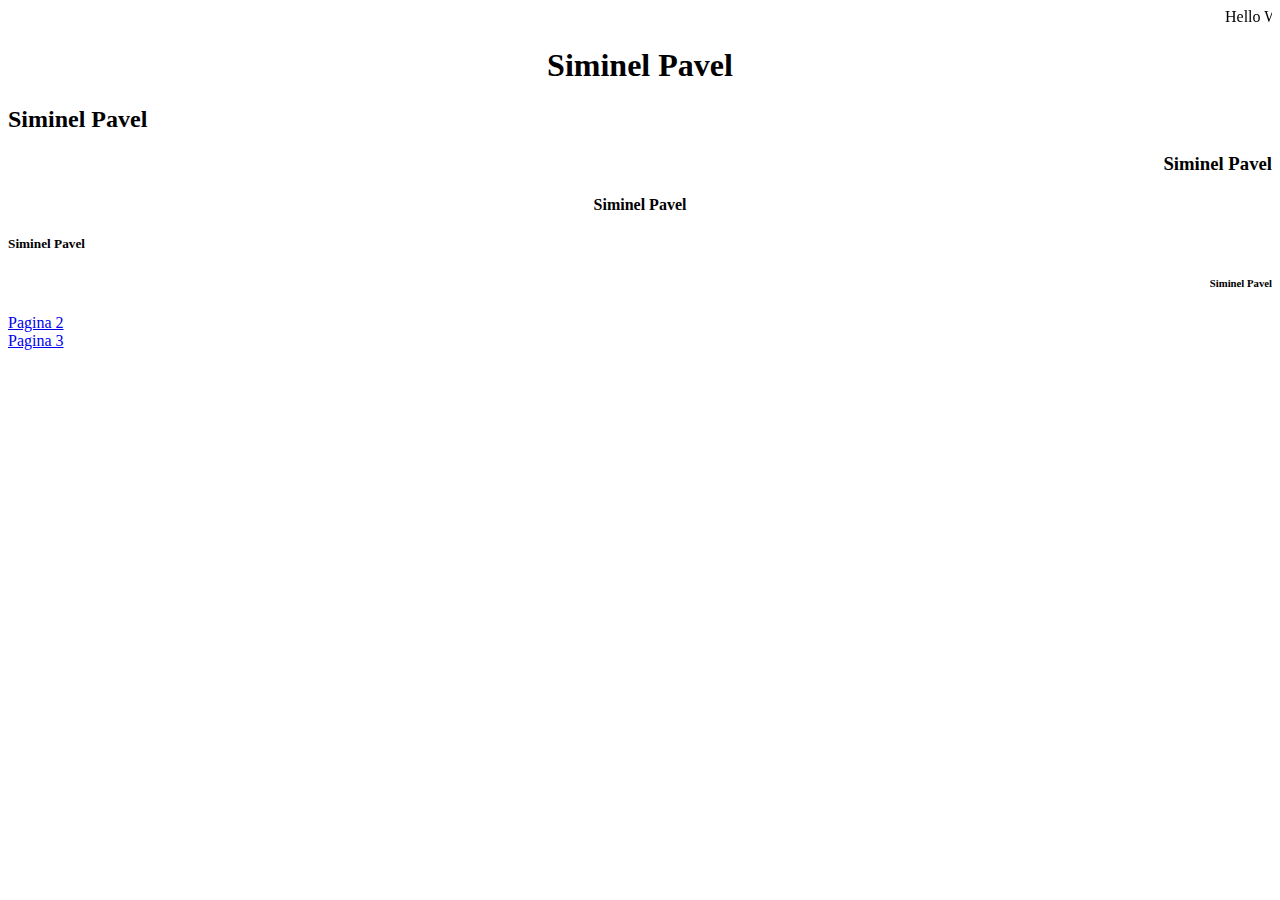
<file: Lab#3/page1.html>
<html>
<head>
    <title>My First Web Page</title>
</head>
<body>
  <marquee>  Hello World! </marquee>
  <h1 align="center"> Siminel Pavel </h1>
  <h2 align="left"> Siminel Pavel </h2>
  <h3 align="right"> Siminel Pavel </h3>
  <h4 align="center"> Siminel Pavel </h4>
  <h5 align="left"> Siminel Pavel </h5>
  <h6 align="right"> Siminel Pavel </h6>
  <a href="page2.html"> Pagina 2 </a> <br>
  <a href="page3.html"> Pagina 3 </a>
</body>
</html>
</file>
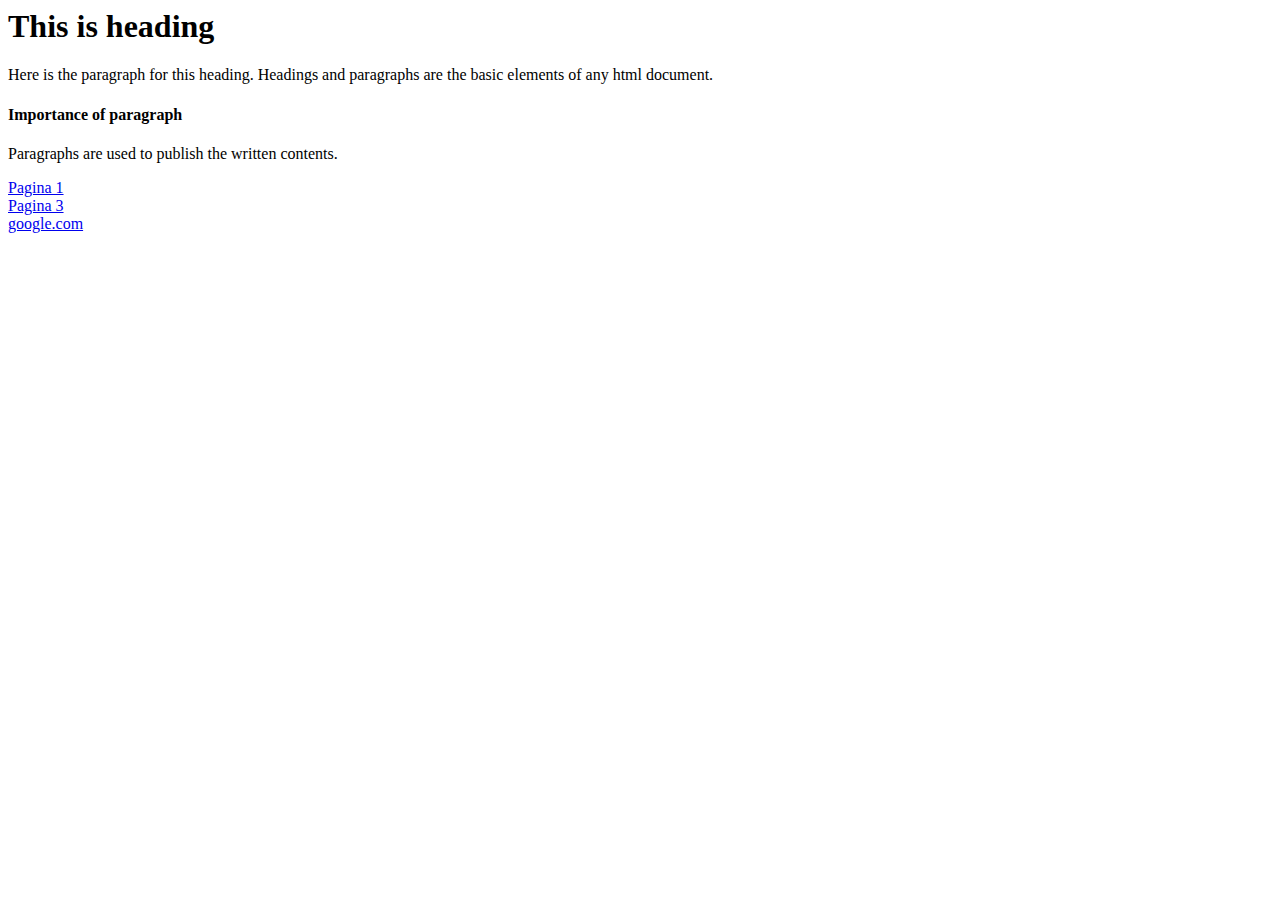
<file: Lab#3/page2.html>
<html>
<head>
    <title>HTML Headings & Paragraphs</title>
</head>
<body>
    <h1>
        This is heading</h1>
    <p>
        Here is the paragraph for this heading.
        Headings and paragraphs are the basic elements
        of any html document.
    </p>
    <h4>
        Importance of paragraph</h4>
    <p>
        Paragraphs are used to publish the written contents.</p>
        <a href="page1.html"> Pagina 1 </a>
        <br> 
        <a href="page3.html"> Pagina 3 </a>
        <br>
        <a href="http://www.google.com/"> google.com </a>
</body>
</html>
</file>
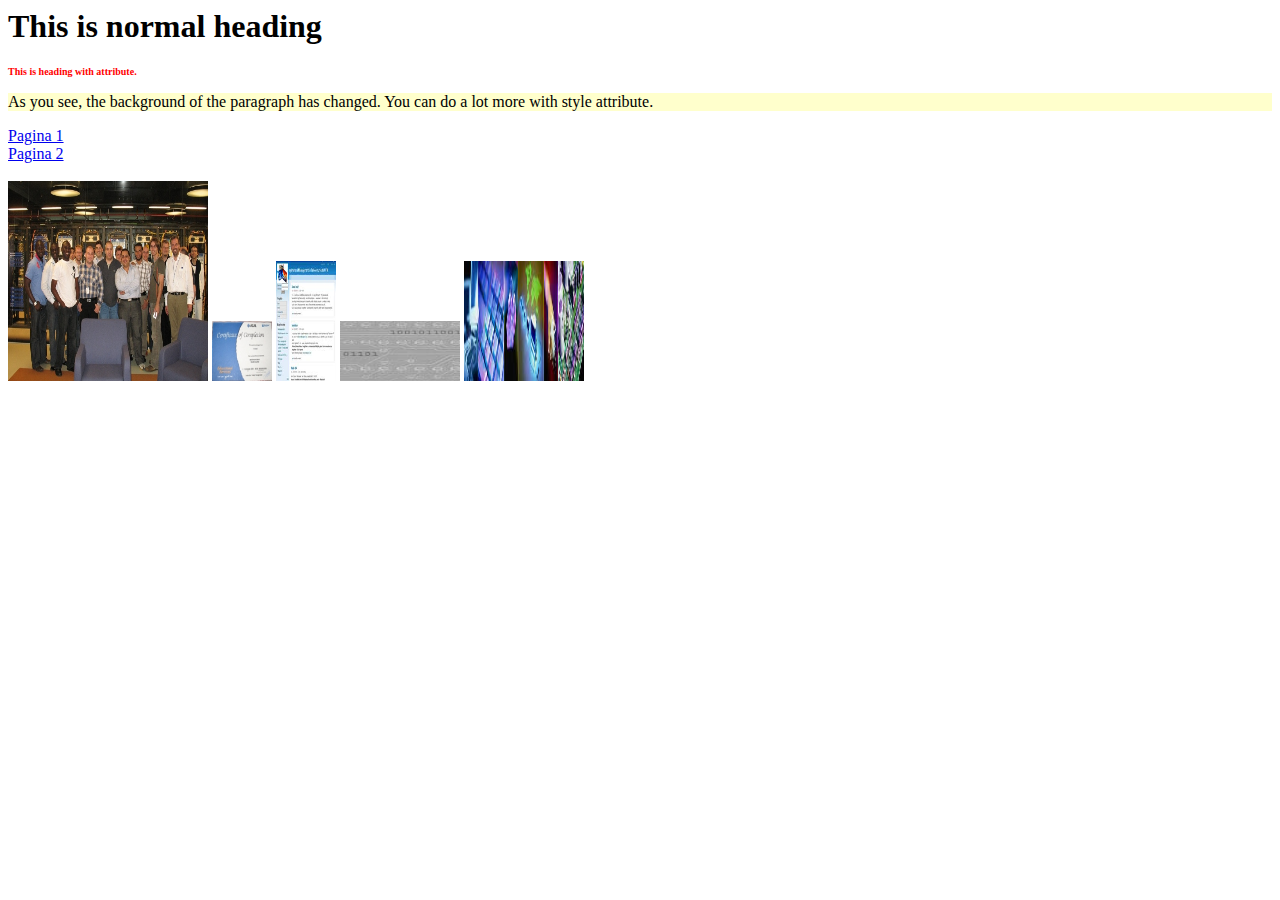
<file: Lab#3/page3.html>
<html>
<head>
<title>HTML attributes example</title>
</head>
<body>
   <h1>This is normal heading</h1>
   <h1 style="font-size:10px; color:#ff0000">
        This is heading with attribute.</h1>
   <p style="background-color:#ffffcc">
     As you see, the background of the paragraph has changed.
     You can do a lot more with style attribute.
   </p>
   <a href="page1.html"> Pagina 1 </a> <br>
   <a href="page2.html"> Pagina 2 </a>
   <br>  <br>
   <img src="1.jpg"
	alt="Web Tutorial Plus Logo"
	height="200" width="200" />
  
   <img src="2.jpg"
	alt="Web Tutorial Plus Logo"
	height="60" width="60" />
	 
   <img src="3.jpg"
	alt="Web Tutorial Plus Logo"
	height="120" width="60" />

   <img src="4.jpg"
	alt="Web Tutorial Plus Logo"
	height="60" width="120" />

   <img src="5.jpg"
	alt="Web Tutorial Plus Logo"
	height="120" width="120" />

</body>
</html>
</file>
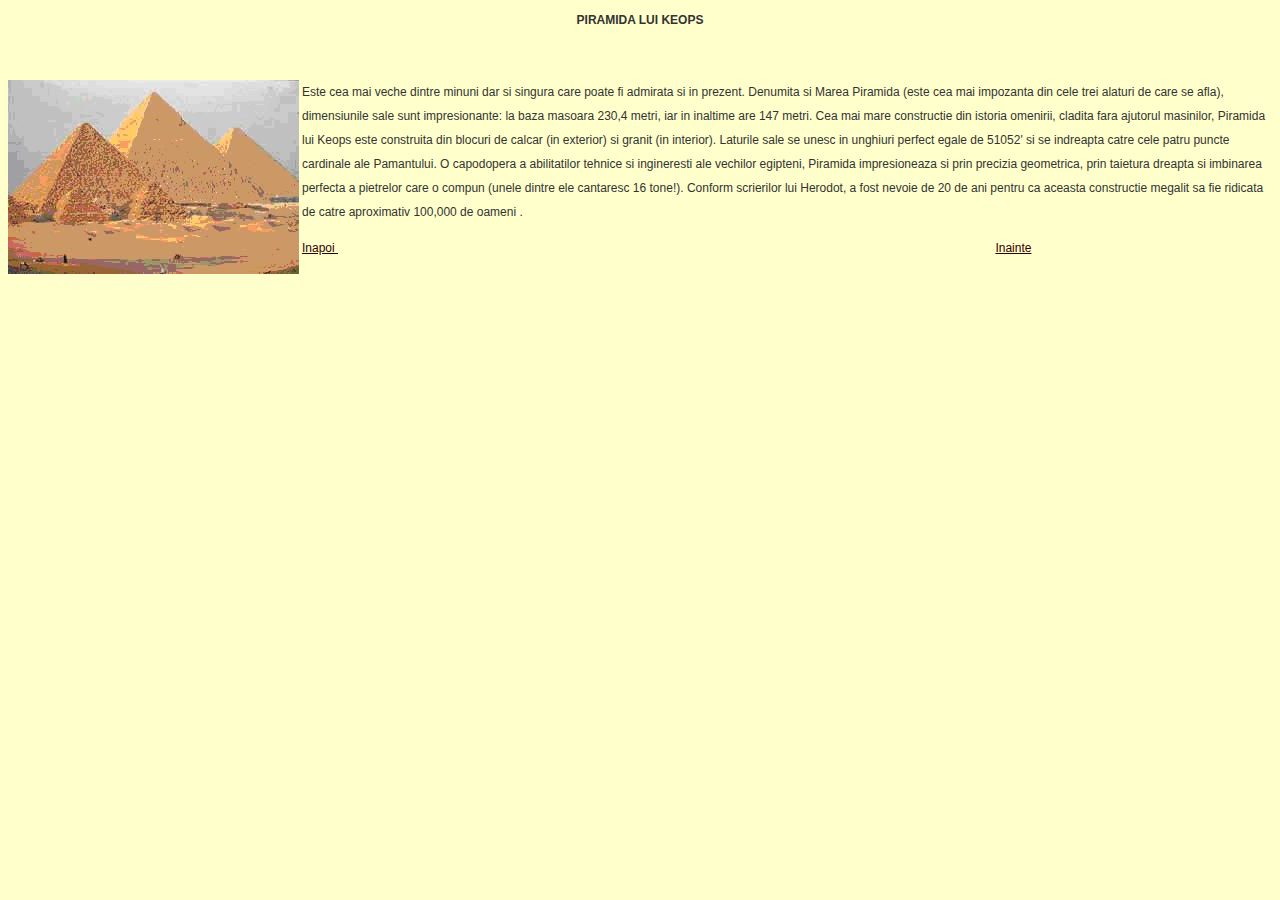
<file: Lab#3/htdocs/1.htm>
<html>
<head>
<meta http-equiv="Content-Type" content="text/html; charset=iso-8859-1">
<title>Static Site</title>
<link href="stiluri.css" rel="stylesheet" type="text/css">
<style type="text/css">
<!--
.style3 {color: #FFFFCC}
-->
</style>
</head>

<body>
<p align="center"><strong> PIRAMIDA LUI KEOPS</strong></p>
<p align="center"><strong>&nbsp;</strong></p>
<p align="left"><img src="desen/1.JPG" width="291" height="194" align="left">Este cea mai veche dintre minuni dar si singura care poate fi admirata si in prezent. Denumita si Marea Piramida (este cea mai impozanta din cele trei alaturi de care se afla),
 dimensiunile sale sunt impresionante: la baza masoara 230,4 metri, iar in inaltime are 147 metri. Cea mai mare constructie din istoria omenirii, cladita fara ajutorul masinilor, Piramida lui Keops este construita din blocuri de calcar (in exterior) si
  granit (in interior). Laturile sale se unesc in unghiuri perfect egale de 51052' si se indreapta catre cele patru puncte cardinale ale Pamantului. O capodopera a abilitatilor tehnice si ingineresti ale vechilor egipteni, Piramida impresioneaza si prin
   precizia geometrica, prin taietura dreapta si imbinarea perfecta a pietrelor care o compun (unele dintre ele cantaresc 16 tone!). Conform scrierilor lui Herodot, a fost nevoie de 20 de ani pentru ca aceasta constructie megalit sa fie ridicata de 
   catre aproximativ 100,000 de oameni .</p>
<p align="left"><a href="continut.htm" target="mainFrame">Inapoi </a> <span class="style3">dhhhhhhhhhhhhhhhhhhhhhhhhhhhhhhhhhhhhhhhhhhhhhhhhhhhhhhhhhhhhhhhhhhhhhhhhhhhhhhhhhhhhhhhhhhhhhhhhh</span> <a href="2.htm" target="mainFrame">Inainte</a> </p>

</body>
</html>
</file>
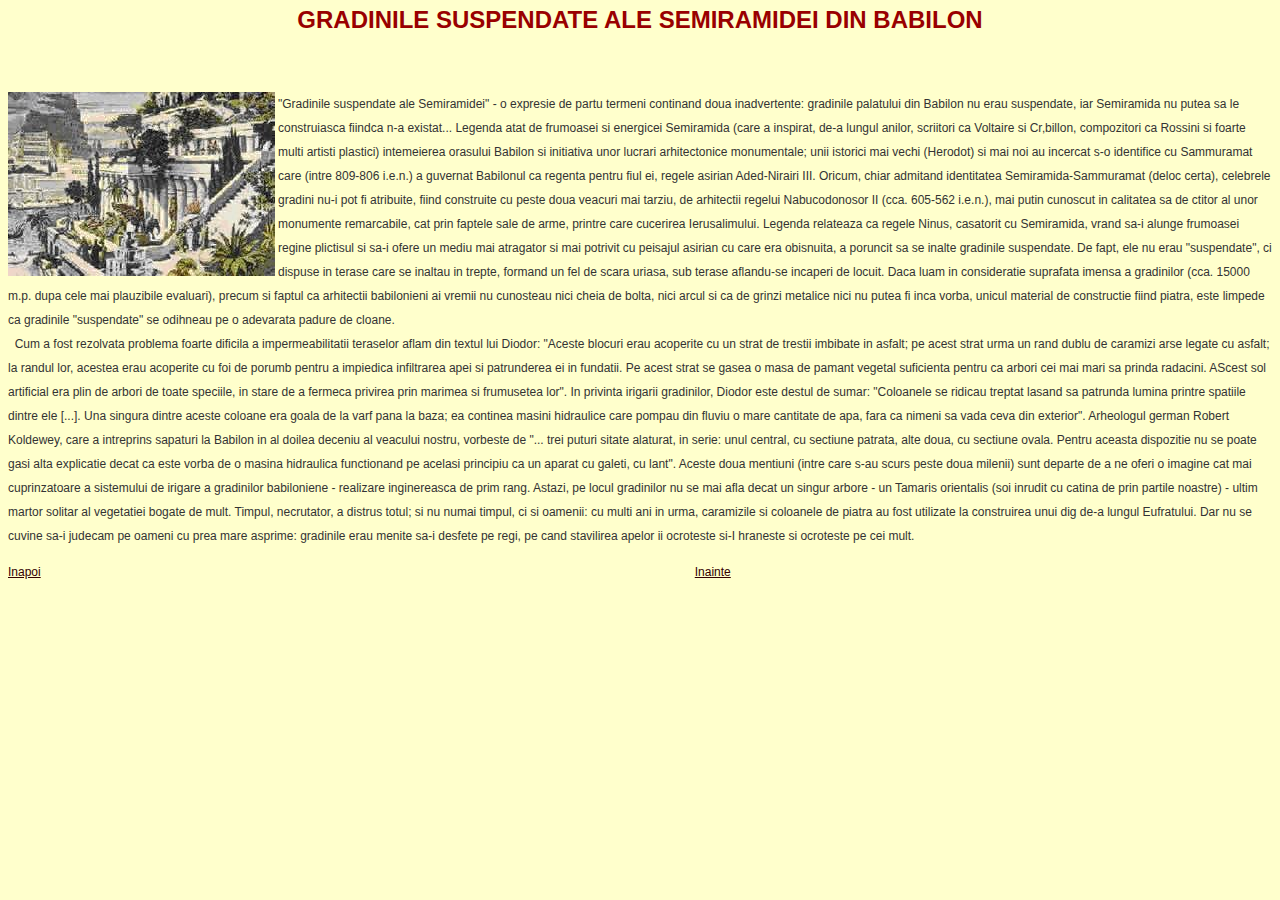
<file: Lab#3/htdocs/2.htm>
<html>
<head>
<meta http-equiv="Content-Type" content="text/html; charset=iso-8859-1">
<title>Static Site</title>
<link href="stiluri.css" rel="stylesheet" type="text/css">
<style type="text/css">
<!--
.style1 {
	font-size: 24px;
	font-weight: bold;
	color: #990000;
}
.style2 {color: #FFFFCC}
-->
</style>
</head>

<body>
<p align="center" class="style1"> GRADINILE SUSPENDATE ALE SEMIRAMIDEI DIN BABILON </p>
<p align="center"><strong>&nbsp;</strong></p>
<p align="left"><img src="desen/2.JPG" width="267" height="184" align="left">&quot;Gradinile suspendate ale Semiramidei&quot; - o expresie de partu termeni continand doua inadvertente: gradinile palatului din Babilon nu erau suspendate, iar Semiramida
 nu putea sa le construiasca fiindca n-a existat... Legenda atat de frumoasei si energicei Semiramida (care a inspirat, de-a lungul anilor, scriitori ca Voltaire si Cr&sbquo;billon, compozitori ca Rossini si foarte multi artisti plastici) intemeierea
  orasului Babilon si initiativa unor lucrari arhitectonice monumentale; unii istorici mai vechi (Herodot) si mai noi au incercat s-o identifice cu Sammuramat care (intre 809-806 i.e.n.) a guvernat Babilonul ca regenta pentru fiul ei, regele asirian 
  Aded-Nirairi III. Oricum, chiar admitand identitatea Semiramida-Sammuramat (deloc certa), celebrele gradini nu-i pot fi atribuite, fiind construite cu peste doua veacuri mai tarziu, de arhitectii regelui Nabucodonosor II (cca. 605-562 i.e.n.), mai 
  putin cunoscut in calitatea sa de ctitor al unor monumente remarcabile, cat prin faptele sale de arme, printre care cucerirea Ierusalimului. Legenda relateaza ca regele Ninus, casatorit cu Semiramida, vrand sa-i alunge frumoasei regine plictisul si 
  sa-i ofere un mediu mai atragator si mai potrivit cu peisajul asirian cu care era obisnuita, a poruncit sa se inalte gradinile suspendate. De fapt, ele nu erau &quot;suspendate&quot;, ci dispuse in terase care se inaltau in trepte, formand un fel de 
  scara uriasa, sub terase aflandu-se incaperi de locuit. Daca luam in consideratie suprafata imensa a gradinilor (cca. 15000 m.p. dupa cele mai plauzibile evaluari), precum si faptul ca arhitectii babilonieni ai vremii nu cunosteau nici cheia de bolta,
   nici arcul si ca de grinzi metalice nici nu putea fi inca vorba, unicul material de constructie fiind piatra, este limpede ca gradinile &quot;suspendate&quot; se odihneau pe o adevarata padure de cloane. <br>
&nbsp; Cum a fost rezolvata problema foarte dificila a impermeabilitatii teraselor aflam din textul lui Diodor: &quot;Aceste blocuri erau acoperite cu un strat de trestii imbibate in asfalt; pe acest strat urma un rand dublu de caramizi arse legate cu
 asfalt; la randul lor, acestea erau acoperite cu foi de porumb pentru a impiedica infiltrarea apei si patrunderea ei in fundatii. Pe acest strat se gasea o masa de pamant vegetal suficienta pentru ca arbori cei mai mari sa prinda radacini. AScest sol 
 artificial era plin de arbori de toate speciile, in stare de a fermeca privirea prin marimea si frumusetea lor&quot;. 
  In privinta irigarii gradinilor, Diodor este destul de sumar: &quot;Coloanele se ridicau treptat lasand sa patrunda lumina printre spatiile dintre ele [...]. Una singura dintre aceste coloane era goala de la varf pana la baza; ea continea masini 
  hidraulice care pompau din fluviu o mare cantitate de apa, fara ca nimeni sa vada ceva din exterior&quot;. Arheologul german Robert Koldewey, care a intreprins sapaturi la Babilon in al doilea deceniu al veacului nostru, vorbeste de &quot;... trei 
  puturi sitate alaturat, in serie: unul central, cu sectiune patrata, alte doua, cu sectiune ovala. Pentru aceasta dispozitie nu se poate gasi alta explicatie decat ca este vorba de o masina hidraulica functionand pe acelasi principiu ca un aparat cu
   galeti, cu lant&quot;. Aceste doua mentiuni (intre care s-au scurs peste doua milenii) sunt departe de a ne oferi o imagine cat mai cuprinzatoare a sistemului de irigare a gradinilor babiloniene - realizare inginereasca de prim rang. Astazi, pe locul
    gradinilor nu se mai afla decat un singur arbore - un Tamaris orientalis (soi inrudit cu catina de prin partile noastre) - ultim martor solitar al vegetatiei bogate de mult. Timpul, necrutator, a distrus totul; si nu numai timpul, ci si oamenii: cu 
	multi ani in urma, caramizile si coloanele de piatra au fost utilizate la construirea unui dig de-a lungul Eufratului. Dar nu se cuvine sa-i judecam pe oameni cu prea mare asprime: gradinile erau menite sa-i desfete pe regi, pe cand stavilirea apelor
	 ii ocroteste si-I hraneste si ocroteste pe cei mult.</p>
<p align="left"><a href="1.htm" Target="mainFrame">Inapoi</a><span class="style2">dddddddddddddddddddddddddddddddddddddddddddddddddddddddddddddddddddddddddddddddddddddddddddddddddd</span><a href="3.htm" Target="mainFrame">Inainte</a></p>
</body>
</html>
</file>
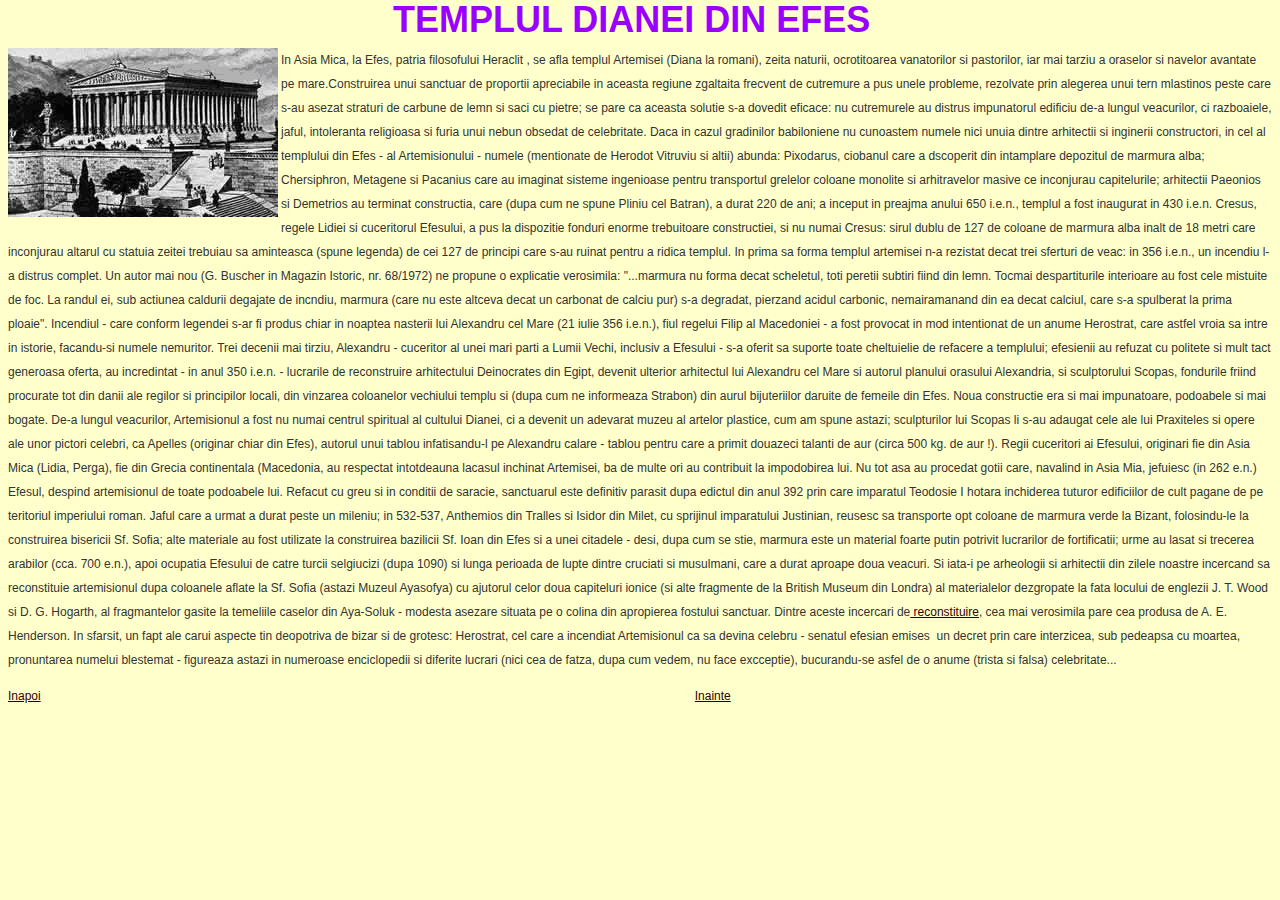
<file: Lab#3/htdocs/3.htm>
<html>
<head>
<meta http-equiv="Content-Type" content="text/html; charset=iso-8859-1">
<title>Static Site </title>
<link href="stiluri.css" rel="stylesheet" type="text/css">
<style type="text/css">
<!--
.style1 {
	color: #9900FF;
	font-size: 24;
}
.style2 {
	font-size: 36px;
	font-weight: bold;
}
.style3 {color: #FFFFCC}
-->
</style>
</head>

<body>
<p align="center"><span class="style1"><span class="style2"> TEMPLUL DIANEI DIN EFES </span><strong>&nbsp;</strong></span></p>
<p align="center"><strong>
</strong></p>
<p align="left"><img src="desen/3.JPG" width="270" height="169" align="left">In Asia Mica, la Efes, patria filosofului Heraclit , se afla templul Artemisei (Diana la romani), zeita naturii, ocrotitoarea vanatorilor si pastorilor,
 iar mai tarziu a oraselor si navelor avantate pe mare.Construirea unui sanctuar de proportii apreciabile in aceasta regiune zgaltaita frecvent de cutremure a pus unele probleme, rezolvate prin alegerea unui tern mlastinos peste
  care s-au asezat straturi de carbune de lemn si saci cu pietre; se pare ca aceasta solutie s-a dovedit eficace: nu cutremurele au distrus impunatorul edificiu de-a lungul veacurilor, ci razboaiele, jaful, intoleranta religioasa 
  si furia unui nebun obsedat de celebritate. Daca in cazul gradinilor babiloniene nu cunoastem numele nici unuia dintre arhitectii si inginerii constructori, in cel al templului din Efes - al Artemisionului - numele (mentionate de 
  Herodot Vitruviu si altii) abunda: Pixodarus, ciobanul care a dscoperit din intamplare depozitul de marmura alba; Chersiphron, Metagene si Pacanius care au imaginat sisteme ingenioase pentru transportul grelelor coloane monolite si 
  arhitravelor masive ce inconjurau capitelurile; arhitectii Paeonios si Demetrios au terminat constructia, care (dupa cum ne spune Pliniu cel Batran), a durat 220 de ani; a inceput in preajma anului 650 i.e.n., templul a fost inaugurat 
  in 430 i.e.n. Cresus, regele Lidiei si cuceritorul Efesului, a pus la dispozitie fonduri enorme trebuitoare constructiei, si nu numai Cresus: sirul dublu de 127 de coloane de marmura alba inalt de 18 metri care inconjurau altarul cu 
  statuia zeitei trebuiau sa aminteasca (spune legenda) de cei 127 de principi care s-au ruinat pentru a ridica templul. In prima sa forma templul artemisei n-a rezistat decat trei sferturi de veac: in 356 i.e.n., un incendiu l-a distrus 
  complet. Un autor mai nou (G. Buscher in Magazin Istoric, nr. 68/1972) ne propune o explicatie verosimila: &quot;...marmura nu forma decat scheletul, toti peretii subtiri fiind din lemn. Tocmai despartiturile interioare au fost cele 
  mistuite de foc. La randul ei, sub actiunea caldurii degajate de incndiu, marmura (care nu este altceva decat un carbonat de calciu pur) s-a degradat, pierzand acidul carbonic, nemairamanand din ea decat calciul, care s-a spulberat 
  la prima ploaie&quot;. Incendiul - care conform legendei s-ar fi produs chiar in noaptea nasterii lui Alexandru cel Mare (21 iulie 356 i.e.n.), fiul regelui Filip al Macedoniei - a fost provocat in mod intentionat de un anume Herostrat, 
  care astfel vroia sa intre in istorie, facandu-si numele nemuritor. Trei decenii mai tirziu, Alexandru - cuceritor al unei mari parti a Lumii Vechi, inclusiv a Efesului - s-a oferit sa suporte toate cheltuielie de refacere a templului; 
  efesienii au refuzat cu politete si mult tact generoasa oferta, au incredintat - in anul 350 i.e.n. - lucrarile de reconstruire arhitectului Deinocrates din Egipt, devenit ulterior arhitectul lui Alexandru cel Mare si autorul planului 
  orasului Alexandria, si sculptorului Scopas, fondurile friind procurate tot din danii ale regilor si principilor locali, din vinzarea coloanelor vechiului templu si (dupa cum ne informeaza Strabon) din aurul bijuteriilor daruite de femeile 
  din Efes. Noua constructie era si mai impunatoare, podoabele si mai bogate. De-a lungul veacurilor, Artemisionul a fost nu numai centrul spiritual al cultului Dianei, ci a devenit un adevarat muzeu al artelor plastice, cum am spune astazi;
   sculpturilor lui Scopas li s-au adaugat cele ale lui Praxiteles si opere ale unor pictori celebri, ca Apelles (originar chiar din Efes), autorul unui tablou infatisandu-l pe Alexandru calare - tablou pentru care a primit douazeci talanti 
   de aur (circa 500 kg. de aur !). Regii cuceritori ai Efesului, originari fie din Asia Mica (Lidia, Perga), fie din Grecia continentala (Macedonia, au respectat intotdeauna lacasul inchinat Artemisei, ba de multe ori au contribuit la impodobirea 
   lui. Nu tot asa au procedat gotii care, navalind in Asia Mia, jefuiesc (in 262 e.n.) Efesul, despind artemisionul de toate podoabele lui. Refacut cu greu si in conditii de saracie, sanctuarul este definitiv parasit dupa edictul din anul 392 prin 
   care imparatul Teodosie I hotara inchiderea tuturor edificiilor de cult pagane de pe teritoriul imperiului roman. Jaful care a urmat a durat peste un mileniu; in 532-537, Anthemios din Tralles si Isidor din Milet, cu sprijinul imparatului Justinian,
    reusesc sa transporte opt coloane de marmura verde la Bizant, folosindu-le la construirea bisericii Sf. Sofia; alte materiale au fost utilizate la construirea bazilicii Sf. Ioan din Efes si a unei citadele - desi, dupa cum se stie, marmura este un
	 material foarte putin potrivit lucrarilor de fortificatii; urme au lasat si trecerea arabilor (cca. 700 e.n.), apoi ocupatia Efesului de catre turcii selgiucizi (dupa 1090) si lunga perioada de lupte dintre cruciati si musulmani, care a durat 
	 aproape doua veacuri. Si iata-i pe arheologii si arhitectii din zilele noastre incercand sa reconstituie artemisionul dupa coloanele aflate la Sf. Sofia (astazi Muzeul Ayasofya) cu ajutorul celor doua capiteluri ionice (si alte fragmente de la 
	 British Museum din Londra) al materialelor dezgropate la fata locului de englezii J. T. Wood si D. G. Hogarth, al fragmantelor gasite la temeliile caselor din Aya-Soluk - modesta asezare situata pe o colina din apropierea fostului sanctuar. Dintre
	  aceste incercari de<a href="http://referat.ro/Pages/MINUNI/realizator.htm"> reconstituire</a>, cea mai verosimila pare cea produsa de A. E. Henderson. In sfarsit, un fapt ale carui aspecte tin deopotriva de bizar si de grotesc: Herostrat, cel care
	   a incendiat Artemisionul ca sa devina celebru - senatul efesian emises&nbsp; un decret prin care interzicea, sub pedeapsa cu moartea, pronuntarea numelui blestemat - figureaza astazi in numeroase enciclopedii si diferite lucrari (nici cea de fatza,
	    dupa cum vedem, nu face excceptie), bucurandu-se asfel de o anume (trista si falsa) celebritate... </p>
<p align="left"><a href="2.htm" Target="mainFrame">Inapoi</a><span class="style3">dddddddddddddddddddddddddddddddddddddddddddddddddddddddddddddddddddddddddddddddddddddddddddddddddd</span><a href="4.htm" Target="mainFrame">Inainte</a><br>
</p>
</body>
</html>
</file>
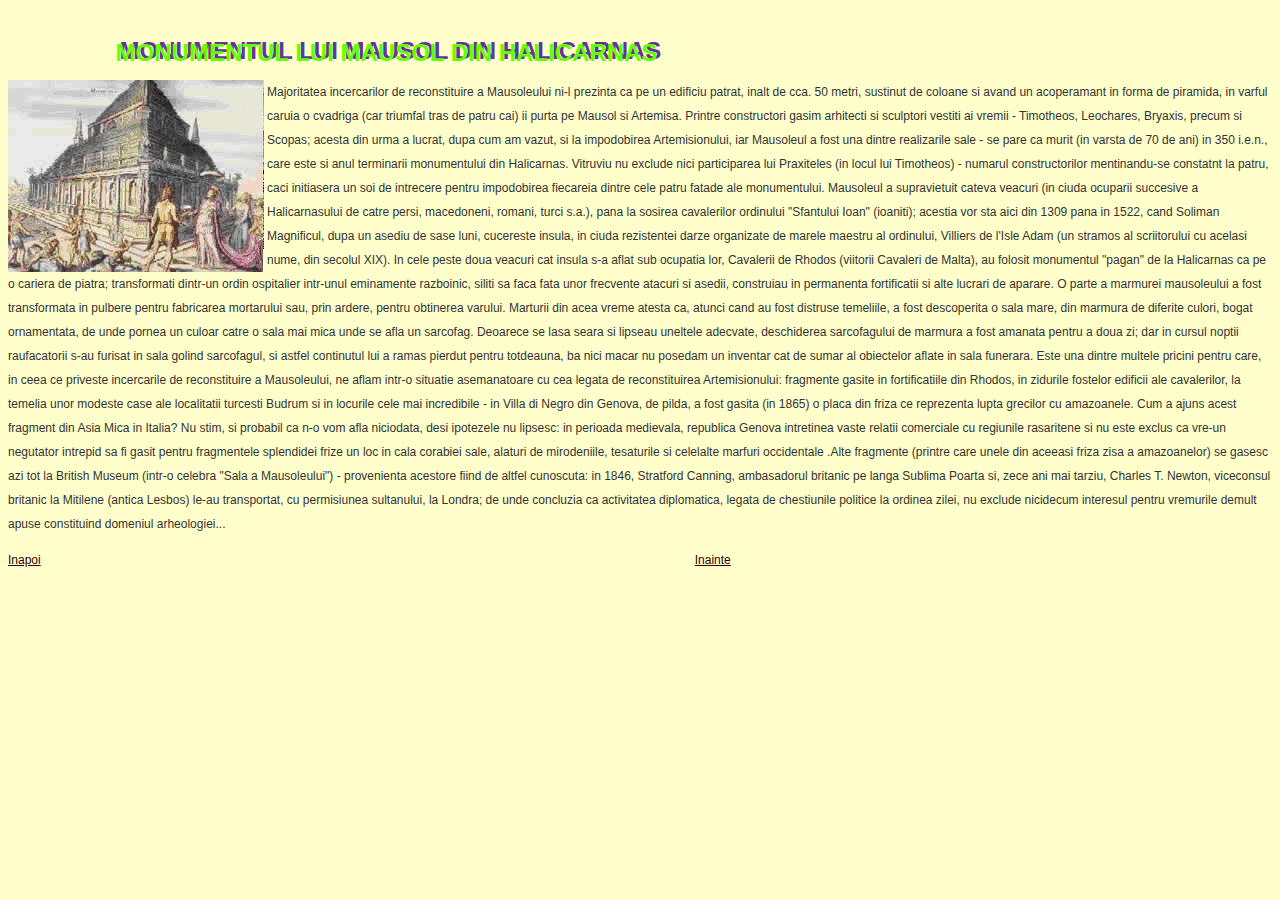
<file: Lab#3/htdocs/4.htm>
<html>
<head>
<meta http-equiv="Content-Type" content="text/html; charset=iso-8859-1">
<title>Untitled Document</title>
<link href="stiluri.css" rel="stylesheet" type="text/css">
<style type="text/css">
<!--
.style8 {	color: #66FF00;
	font-weight: bold;
}
.style9 {color: #663399; font-weight: bold; }
.style10 {color: #FFFFCC}
-->
</style>
</head>

<body>
<div id="Layer1" style="position:absolute; width:731px; height:45px; z-index:1; left: 25px; top: 23px;">
  <h1 align="center" class="style9">MONUMENTUL LUI MAUSOL DIN HALICARNAS</h1>
</div>
<br>
<div id="Layer1" style="position:absolute; width:731px; height:45px; z-index:1; left: 21px; top: 25px;">
  <h1 align="center" class="style8"><strong>MONUMENTUL LUI MAUSOL DIN HALICARNAS</strong></h1>
</div>
<p align="center"><strong>&nbsp;</strong></p>
<p align="center"><strong>
</strong></p>
<p align="left"><strong><img src="desen/4.JPG" width="256" height="192" align="left"></strong>Majoritatea incercarilor de reconstituire a Mausoleului ni-l prezinta ca pe un edificiu patrat, inalt de cca. 50 metri, sustinut de coloane si avand un acoperamant in forma de piramida, in varful caruia o cvadriga (car triumfal tras de patru cai) ii purta pe Mausol si Artemisa. Printre constructori gasim arhitecti si sculptori vestiti ai vremii - Timotheos, Leochares, Bryaxis, precum si Scopas; acesta din urma a lucrat, dupa cum am vazut, si la impodobirea Artemisionului, iar Mausoleul a fost una dintre realizarile sale - se pare ca murit (in varsta de 70 de ani) in 350 i.e.n., care este si anul terminarii monumentului din Halicarnas. Vitruviu nu exclude nici participarea lui Praxiteles (in locul lui Timotheos) - numarul constructorilor mentinandu-se constatnt la patru, caci initiasera un soi de intrecere pentru impodobirea fiecareia dintre cele patru fatade ale monumentului. Mausoleul a supravietuit cateva veacuri (in ciuda ocuparii succesive a Halicarnasului de catre persi, macedoneni, romani, turci s.a.), pana la sosirea cavalerilor ordinului &quot;Sfantului Ioan&quot; (ioaniti); acestia vor sta aici din 1309 pana in 1522, cand Soliman Magnificul, dupa un asediu de sase luni, cucereste insula, in ciuda rezistentei darze organizate de marele maestru al ordinului, Villiers de l'Isle Adam (un stramos al scriitorului cu acelasi nume, din secolul XIX). In cele peste doua veacuri cat insula s-a aflat sub ocupatia lor, Cavalerii de Rhodos (viitorii Cavaleri de Malta), au folosit monumentul &quot;pagan&quot; de la Halicarnas ca pe o cariera de piatra; transformati dintr-un ordin ospitalier intr-unul eminamente razboinic, siliti sa faca fata unor frecvente atacuri si asedii, construiau in permanenta fortificatii si alte lucrari de aparare. O parte a marmurei mausoleului a fost transformata in pulbere pentru fabricarea mortarului sau, prin ardere, pentru obtinerea varului. Marturii din acea vreme atesta ca, atunci cand au fost distruse temeliile, a fost descoperita o sala mare, din marmura de diferite culori, bogat ornamentata, de unde pornea un culoar catre o sala mai mica unde se afla un sarcofag. Deoarece se lasa seara si lipseau uneltele adecvate, deschiderea sarcofagului de marmura a fost amanata pentru a doua zi; dar in cursul noptii raufacatorii s-au furisat in sala golind sarcofagul, si astfel continutul lui a ramas pierdut pentru totdeauna, ba nici macar nu posedam un inventar cat de sumar al obiectelor aflate in sala funerara. Este una dintre multele pricini pentru care, in ceea ce priveste incercarile de reconstituire a Mausoleului, ne aflam intr-o situatie asemanatoare cu cea legata de reconstituirea Artemisionului: fragmente gasite in fortificatiile din Rhodos, in zidurile fostelor edificii ale cavalerilor, la temelia unor modeste case ale localitatii turcesti Budrum si in locurile cele mai incredibile - in Villa di Negro din Genova, de pilda, a fost gasita (in 1865) o placa din friza ce reprezenta lupta grecilor cu amazoanele. Cum a ajuns acest fragment din Asia Mica in Italia? Nu stim, si probabil ca n-o vom afla niciodata, desi ipotezele nu lipsesc: in perioada medievala, republica Genova intretinea vaste relatii comerciale cu regiunile rasaritene si nu este exclus ca vre-un negutator intrepid sa fi gasit pentru fragmentele splendidei frize un loc in cala corabiei sale, alaturi de mirodeniile, tesaturile si celelalte marfuri occidentale .Alte fragmente (printre care unele din aceeasi friza zisa a amazoanelor) se gasesc azi tot la British Museum (intr-o celebra &quot;Sala a Mausoleului&quot;) - provenienta acestore fiind de altfel cunoscuta: in 1846, Stratford Canning, ambasadorul britanic pe langa Sublima Poarta si, zece ani mai tarziu, Charles T. Newton, viceconsul britanic la Mitilene (antica Lesbos) le-au transportat, cu permisiunea sultanului, la Londra; de unde concluzia ca activitatea diplomatica, legata de chestiunile politice la ordinea zilei, nu exclude nicidecum interesul pentru vremurile demult apuse constituind domeniul arheologiei... </p>
<p align="left"><a href="3.htm" Target="mainFrame">Inapoi</a><span class="style10">dddddddddddddddddddddddddddddddddddddddddddddddddddddddddddddddddddddddddddddddddddddddddddddddddd</span><a href="5.htm" Target="mainFrame">Inainte</a></p>
</body>
</html>
</file>
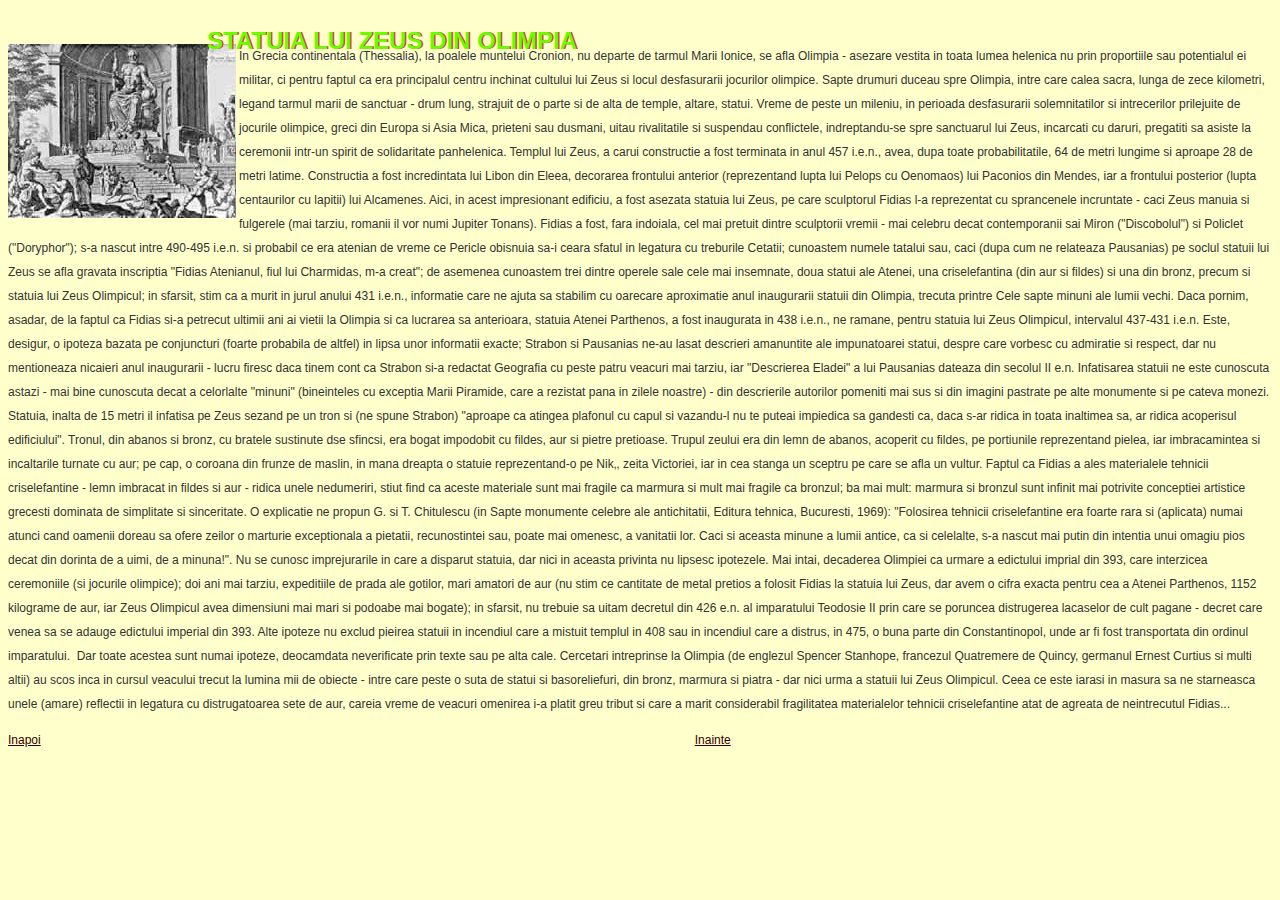
<file: Lab#3/htdocs/5.htm>
<html>
<head>
<meta http-equiv="Content-Type" content="text/html; charset=iso-8859-1">
<title>Static Site</title>
<link href="stiluri.css" rel="stylesheet" type="text/css">
<style type="text/css">
<!--
.style8 {
	color: #66FF00;
	font-weight: bold;
}
.style10 {color: #FF3333; font-weight: bold; }
.style11 {color: #FFFFCC}
-->
</style>
<script language="JavaScript" type="text/JavaScript">
<!--
function MM_reloadPage(init) {  //reloads the window if Nav4 resized
  if (init==true) with (navigator) {if ((appName=="Netscape")&&(parseInt(appVersion)==4)) {
    document.MM_pgW=innerWidth; document.MM_pgH=innerHeight; onresize=MM_reloadPage; }}
  else if (innerWidth!=document.MM_pgW || innerHeight!=document.MM_pgH) location.reload();
}
MM_reloadPage(true);
//-->
</script>
</head>

<body>
<p align="center"><strong>  </strong></p>

<p align="center"><strong> &nbsp;</strong></p>
<div id="Layer1" style="position:absolute; width:754px; height:43px; z-index:2; left: 15px; top: 13px;">
  <h1 align= "center" class="style8">STATUIA LUI ZEUS DIN OLIMPIA</h1> 
</div> 
<div id="Layer1" style="position:absolute; width:751px; height:43px; z-index:1; left: 18px; top: 13px;">
  <h1 align= "center" class="style10">STATUIA LUI ZEUS DIN OLIMPIA</h1> 
  <br>
</div>
<p align="center"><strong></strong></p>
<p align="left"><img src="desen/5.JPG" width="228" height="174" align="left">In Grecia continentala (Thessalia), la poalele muntelui Cronion, nu departe de tarmul Marii Ionice, se afla Olimpia - asezare vestita in toata lumea helenica nu prin proportiile sau potentialul ei militar, ci pentru faptul ca era principalul centru inchinat cultului lui Zeus si locul desfasurarii jocurilor olimpice. Sapte drumuri duceau spre Olimpia, intre care calea sacra, lunga de zece kilometri, legand tarmul marii de sanctuar - drum lung, strajuit de o parte si de alta de temple, altare, statui. Vreme de peste un mileniu, in perioada desfasurarii solemnitatilor si intrecerilor prilejuite de jocurile olimpice, greci din Europa si Asia Mica, prieteni sau dusmani, uitau rivalitatile si suspendau conflictele, indreptandu-se spre sanctuarul lui Zeus, incarcati cu daruri, pregatiti sa asiste la ceremonii intr-un spirit de solidaritate panhelenica. Templul lui Zeus, a carui constructie a fost terminata in anul 457 i.e.n., avea, dupa toate probabilitatile, 64 de metri lungime si aproape 28 de metri latime. Constructia a fost incredintata lui Libon din Eleea, decorarea frontului anterior (reprezentand lupta lui Pelops cu Oenomaos) lui Paconios din Mendes, iar a frontului posterior (lupta centaurilor cu lapitii) lui Alcamenes. Aici, in acest impresionant edificiu, a fost asezata statuia lui Zeus, pe care sculptorul Fidias l-a reprezentat cu sprancenele incruntate - caci Zeus manuia si fulgerele (mai tarziu, romanii il vor numi Jupiter Tonans). Fidias a fost, fara indoiala, cel mai pretuit dintre sculptorii vremii - mai celebru decat contemporanii sai Miron (&quot;Discobolul&quot;) si Policlet (&quot;Doryphor&quot;); s-a nascut intre 490-495 i.e.n. si probabil ce era atenian de vreme ce Pericle obisnuia sa-i ceara sfatul in legatura cu treburile Cetatii; cunoastem numele tatalui sau, caci (dupa cum ne relateaza Pausanias) pe soclul statuii lui Zeus se afla gravata inscriptia &quot;Fidias Atenianul, fiul lui Charmidas, m-a creat&quot;; de asemenea cunoastem trei dintre operele sale cele mai insemnate, doua statui ale Atenei, una criselefantina (din aur si fildes) si una din bronz, precum si statuia lui Zeus Olimpicul; in sfarsit, stim ca a murit in jurul anului 431 i.e.n., informatie care ne ajuta sa stabilim cu oarecare aproximatie anul inaugurarii statuii din Olimpia, trecuta printre Cele sapte minuni ale lumii vechi. Daca pornim, asadar, de la faptul ca Fidias si-a petrecut ultimii ani ai vietii la Olimpia si ca lucrarea sa anterioara, statuia Atenei Parthenos, a fost inaugurata in 438 i.e.n., ne ramane, pentru statuia lui Zeus Olimpicul, intervalul 437-431 i.e.n. Este, desigur, o ipoteza bazata pe conjuncturi (foarte probabila de altfel) in lipsa unor informatii exacte; Strabon si Pausanias ne-au lasat descrieri amanuntite ale impunatoarei statui, despre care vorbesc cu admiratie si respect, dar nu mentioneaza nicaieri anul inaugurarii - lucru firesc daca tinem cont ca Strabon si-a redactat Geografia cu peste patru veacuri mai tarziu, iar &quot;Descrierea Eladei&quot; a lui Pausanias dateaza din secolul II e.n. Infatisarea statuii ne este cunoscuta astazi - mai bine cunoscuta decat a celorlalte &quot;minuni&quot; (bineinteles cu exceptia Marii Piramide, care a rezistat pana in zilele noastre) - din descrierile autorilor pomeniti mai sus si din imagini pastrate pe alte monumente si pe cateva monezi. Statuia, inalta de 15 metri il infatisa pe Zeus sezand pe un tron si (ne spune Strabon) &quot;aproape ca atingea plafonul cu capul si vazandu-l nu te puteai impiedica sa gandesti ca, daca s-ar ridica in toata inaltimea sa, ar ridica acoperisul edificiului&quot;. Tronul, din abanos si bronz, cu bratele sustinute dse sfincsi, era bogat impodobit cu fildes, aur si pietre pretioase. Trupul zeului era din lemn de abanos, acoperit cu fildes, pe portiunile reprezentand pielea, iar imbracamintea si incaltarile turnate cu aur; pe cap, o coroana din frunze de maslin, in mana dreapta o statuie reprezentand-o pe Nik&sbquo;, zeita Victoriei, iar in cea stanga un sceptru pe care se afla un vultur. Faptul ca Fidias a ales materialele tehnicii criselefantine - lemn imbracat in fildes si aur - ridica unele nedumeriri, stiut find ca aceste materiale sunt mai fragile ca marmura si mult mai fragile ca bronzul; ba mai mult: marmura si bronzul sunt infinit mai potrivite conceptiei artistice grecesti dominata de simplitate si sinceritate. O explicatie ne propun G. si T. Chitulescu (in Sapte monumente celebre ale antichitatii, Editura tehnica, Bucuresti, 1969): &quot;Folosirea tehnicii criselefantine era foarte rara si (aplicata) numai atunci cand oamenii doreau sa ofere zeilor o marturie exceptionala a pietatii, recunostintei sau, poate mai omenesc, a vanitatii lor. Caci si aceasta minune a lumii antice, ca si celelalte, s-a nascut mai putin din intentia unui omagiu pios decat din dorinta de a uimi, de a minuna!&quot;. Nu se cunosc imprejurarile in care a disparut statuia, dar nici in aceasta privinta nu lipsesc ipotezele. Mai intai, decaderea Olimpiei ca urmare a edictului imprial din 393, care interzicea ceremoniile (si jocurile olimpice); doi ani mai tarziu, expeditiile de prada ale gotilor, mari amatori de aur (nu stim ce cantitate de metal pretios a folosit Fidias la statuia lui Zeus, dar avem o cifra exacta pentru cea a Atenei Parthenos, 1152 kilograme de aur, iar Zeus Olimpicul avea dimensiuni mai mari si podoabe mai bogate); in sfarsit, nu trebuie sa uitam decretul din 426 e.n. al imparatului Teodosie II prin care se poruncea distrugerea lacaselor de cult pagane - decret care venea sa se adauge edictului imperial din 393. Alte ipoteze nu exclud pieirea statuii in incendiul care a mistuit templul in 408 sau in incendiul care a distrus, in 475, o buna parte din Constantinopol, unde ar fi fost transportata din ordinul imparatului.&nbsp; Dar toate acestea sunt numai ipoteze, deocamdata neverificate prin texte sau pe alta cale. Cercetari intreprinse la Olimpia (de englezul Spencer Stanhope, francezul Quatremere de Quincy, germanul Ernest Curtius si multi altii) au scos inca in cursul veacului trecut la lumina mii de obiecte - intre care peste o suta de statui si basoreliefuri, din bronz, marmura si piatra - dar nici urma a statuii lui Zeus Olimpicul. Ceea ce este iarasi in masura sa ne starneasca unele (amare) reflectii in legatura cu distrugatoarea sete de aur, careia vreme de veacuri omenirea i-a platit greu tribut si care a marit considerabil fragilitatea materialelor tehnicii criselefantine atat de agreata de neintrecutul Fidias... </p>
<p align="left"><a href="4.htm" Target="mainFrame">Inapoi</a><span class="style11">dddddddddddddddddddddddddddddddddddddddddddddddddddddddddddddddddddddddddddddddddddddddddddddddddd</span><a href="6.htm" Target="mainFrame">Inainte</a></p>
</body>
</html>
</file>
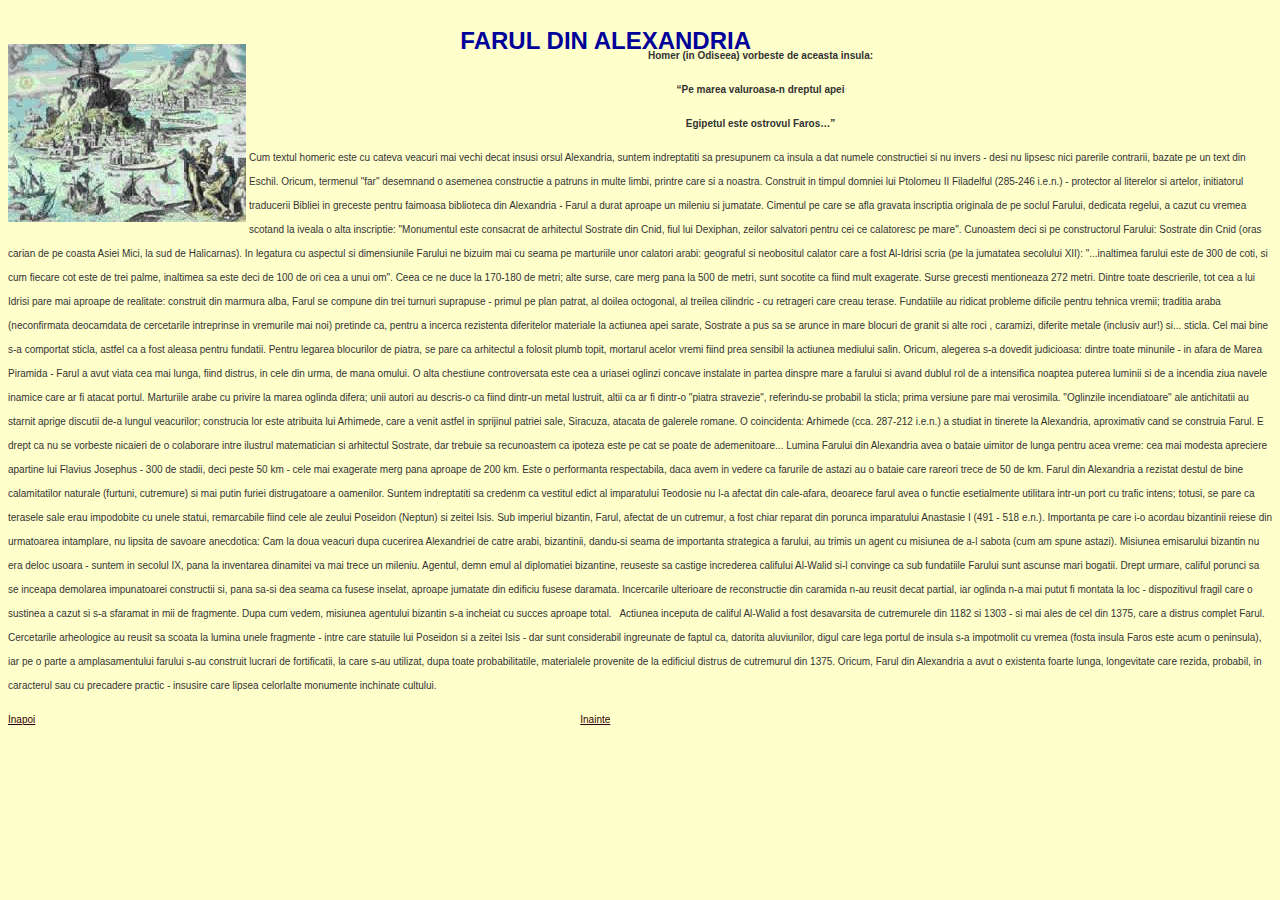
<file: Lab#3/htdocs/6.htm>
<html>
<head>
<meta http-equiv="Content-Type" content="text/html; charset=iso-8859-1">
<title>Untitled Document</title>
<link href="stiluri.css" rel="stylesheet" type="text/css">
<style type="text/css">
<!--
.style1 {font-size: 10}
.style5 {
	color: #000099;
	font-weight: bold;
}
.style6 {
	color: #99FF00;
	font-weight: bold;
}
.style7 {color: #FFFFCC}
-->
</style>
<script language="JavaScript" type="text/JavaScript">
<!--
function MM_reloadPage(init) {  //reloads the window if Nav4 resized
  if (init==true) with (navigator) {if ((appName=="Netscape")&&(parseInt(appVersion)==4)) {
    document.MM_pgW=innerWidth; document.MM_pgH=innerHeight; onresize=MM_reloadPage; }}
  else if (innerWidth!=document.MM_pgW || innerHeight!=document.MM_pgH) location.reload();
}
MM_reloadPage(true);
//-->
</script>
</head>

<body>
<p align="center"><strong> </strong></p>
<div id="Layer2" style="position:absolute; width:735px; height:31px; z-index:1; left: 16px; top: 8px;">
  <h1  align="right" class="style6"FARUL DIN ALEXANDRIA</h1>
  <h1><strong> </strong></h1>
</div>
<p align="center"><strong> &nbsp;</strong></p>
<p align="center"><strong>
</strong></p>
<p align="center"><img src="desen/6.JPG" width="238" height="178" align="left"></p>
<div id="Layer2" style="position:absolute; width:737px; height:32px; z-index:1; left: 14px; top: 13px;">
  <h1  align="right" class="style5">FARUL DIN ALEXANDRIA</h1>
  <h1><strong> </strong></h1>
</div>
<p align="center" class="style1"><strong>Homer (in Odiseea) vorbeste de aceasta insula: </strong></p>
<p align="center" class="style1"><strong> &ldquo;Pe marea valuroasa-n dreptul apei </strong></p>
<p align="center" class="style1"><strong>Egipetul este ostrovul Faros&hellip;&rdquo; </strong></p>
<p class="style1">Cum textul homeric este cu cateva veacuri mai vechi decat insusi orsul Alexandria, suntem indreptatiti sa presupunem ca insula a dat numele constructiei si nu invers - desi nu lipsesc nici parerile contrarii, bazate pe un text din Eschil. Oricum, termenul &quot;far&quot; desemnand o asemenea constructie a patruns in multe limbi, printre care si a noastra. Construit in timpul domniei lui Ptolomeu II Filadelful (285-246 i.e.n.) - protector al literelor si artelor, initiatorul traducerii Bibliei in greceste pentru faimoasa biblioteca din Alexandria - Farul a durat aproape un mileniu si jumatate. Cimentul pe care se afla gravata inscriptia originala de pe soclul Farului, dedicata regelui, a cazut cu vremea scotand la iveala o alta inscriptie: &quot;Monumentul este consacrat de arhitectul Sostrate din Cnid, fiul lui Dexiphan, zeilor salvatori pentru cei ce calatoresc pe mare&quot;. Cunoastem deci si pe constructorul Farului: Sostrate din Cnid (oras carian de pe coasta Asiei Mici, la sud de Halicarnas). In legatura cu aspectul si dimensiunile Farului ne bizuim mai cu seama pe marturiile unor calatori arabi: geograful si neobositul calator care a fost Al-Idrisi scria (pe la jumatatea secolului XII): &quot;...inaltimea farului este de 300 de coti, si cum fiecare cot este de trei palme, inaltimea sa este deci de 100 de ori cea a unui om&quot;. Ceea ce ne duce la 170-180 de metri; alte surse, care merg pana la 500 de metri, sunt socotite ca fiind mult exagerate. Surse grecesti mentioneaza 272 metri. Dintre toate descrierile, tot cea a lui Idrisi pare mai aproape de realitate: construit din marmura alba, Farul se compune din trei turnuri suprapuse - primul pe plan patrat, al doilea octogonal, al treilea cilindric - cu retrageri care creau terase. Fundatiile au ridicat probleme dificile pentru tehnica vremii; traditia araba (neconfirmata deocamdata de cercetarile intreprinse in vremurile mai noi) pretinde ca, pentru a incerca rezistenta diferitelor materiale la actiunea apei sarate, Sostrate a pus sa se arunce in mare blocuri de granit si alte roci , caramizi, diferite metale (inclusiv aur!) si... sticla. Cel mai bine s-a comportat sticla, astfel ca a fost aleasa pentru fundatii. Pentru legarea blocurilor de piatra, se pare ca arhitectul a folosit plumb topit, mortarul acelor vremi fiind prea sensibil la actiunea mediului salin. Oricum, alegerea s-a dovedit judicioasa: dintre toate minunile - in afara de Marea Piramida - Farul a avut viata cea mai lunga, fiind distrus, in cele din urma, de mana omului. O alta chestiune controversata este cea a uriasei oglinzi concave instalate in partea dinspre mare a farului si avand dublul rol de a intensifica noaptea puterea luminii si de a incendia ziua navele inamice care ar fi atacat portul. Marturiile arabe cu privire la marea oglinda difera; unii autori au descris-o ca fiind dintr-un metal lustruit, altii ca ar fi dintr-o &quot;piatra stravezie&quot;, referindu-se probabil la sticla; prima versiune pare mai verosimila. &quot;Oglinzile incendiatoare&quot; ale antichitatii au starnit aprige discutii de-a lungul veacurilor; construcia lor este atribuita lui Arhimede, care a venit astfel in sprijinul patriei sale, Siracuza, atacata de galerele romane. O coincidenta: Arhimede (cca. 287-212 i.e.n.) a studiat in tinerete la Alexandria, aproximativ cand se construia Farul. E drept ca nu se vorbeste nicaieri de o colaborare intre ilustrul matematician si arhitectul Sostrate, dar trebuie sa recunoastem ca ipoteza este pe cat se poate de ademenitoare... Lumina Farului din Alexandria avea o bataie uimitor de lunga pentru acea vreme: cea mai modesta apreciere apartine lui Flavius Josephus - 300 de stadii, deci peste 50 km - cele mai exagerate merg pana aproape de 200 km. Este o performanta respectabila, daca avem in vedere ca farurile de astazi au o bataie care rareori trece de 50 de km. Farul din Alexandria a rezistat destul de bine calamitatilor naturale (furtuni, cutremure) si mai putin furiei distrugatoare a oamenilor. Suntem indreptatiti sa credenm ca vestitul edict al imparatului Teodosie nu l-a afectat din cale-afara, deoarece farul avea o functie esetialmente utilitara intr-un port cu trafic intens; totusi, se pare ca terasele sale erau impodobite cu unele statui, remarcabile fiind cele ale zeului Poseidon (Neptun) si zeitei Isis. Sub imperiul bizantin, Farul, afectat de un cutremur, a fost chiar reparat din porunca imparatului Anastasie I (491 - 518 e.n.). Importanta pe care i-o acordau bizantinii reiese din urmatoarea intamplare, nu lipsita de savoare anecdotica: Cam la doua veacuri dupa cucerirea Alexandriei de catre arabi, bizantinii, dandu-si seama de importanta strategica a farului, au trimis un agent cu misiunea de a-l sabota (cum am spune astazi). Misiunea emisarului bizantin nu era deloc usoara - suntem in secolul IX, pana la inventarea dinamitei va mai trece un mileniu. Agentul, demn emul al diplomatiei bizantine, reuseste sa castige increderea califului Al-Walid si-l convinge ca sub fundatiile Farului sunt ascunse mari bogatii. Drept urmare, califul porunci sa se inceapa demolarea impunatoarei constructii si, pana sa-si dea seama ca fusese inselat, aproape jumatate din edificiu fusese daramata. Incercarile ulterioare de reconstructie din caramida n-au reusit decat partial, iar oglinda n-a mai putut fi montata la loc - dispozitivul fragil care o sustinea a cazut si s-a sfaramat in mii de fragmente. Dupa cum vedem, misiunea agentului bizantin s-a incheiat cu succes aproape total. &nbsp; Actiunea inceputa de califul Al-Walid a fost desavarsita de cutremurele din 1182 si 1303 - si mai ales de cel din 1375, care a distrus complet Farul. Cercetarile arheologice au reusit sa scoata la lumina unele fragmente - intre care statuile lui Poseidon si a zeitei Isis - dar sunt considerabil ingreunate de faptul ca, datorita aluviunilor, digul care lega portul de insula s-a impotmolit cu vremea (fosta insula Faros este acum o peninsula), iar pe o parte a amplasamentului farului s-au construit lucrari de fortificatii, la care s-au utilizat, dupa toate probabilitatile, materialele provenite de la edificiul distrus de cutremurul din 1375. Oricum, Farul din Alexandria a avut o existenta foarte lunga, longevitate care rezida, probabil, in caracterul sau cu precadere practic - insusire care lipsea celorlalte monumente inchinate cultului.</p>
<p class="style1"><a href="5.htm" Target="mainFrame">Inapoi</a><span class="style7">dddddddddddddddddddddddddddddddddddddddddddddddddddddddddddddddddddddddddddddddddddddddddddddddddd</span><a href="7.htm" Target="mainFrame">Inainte</a></p>
</body>
</html>
</file>
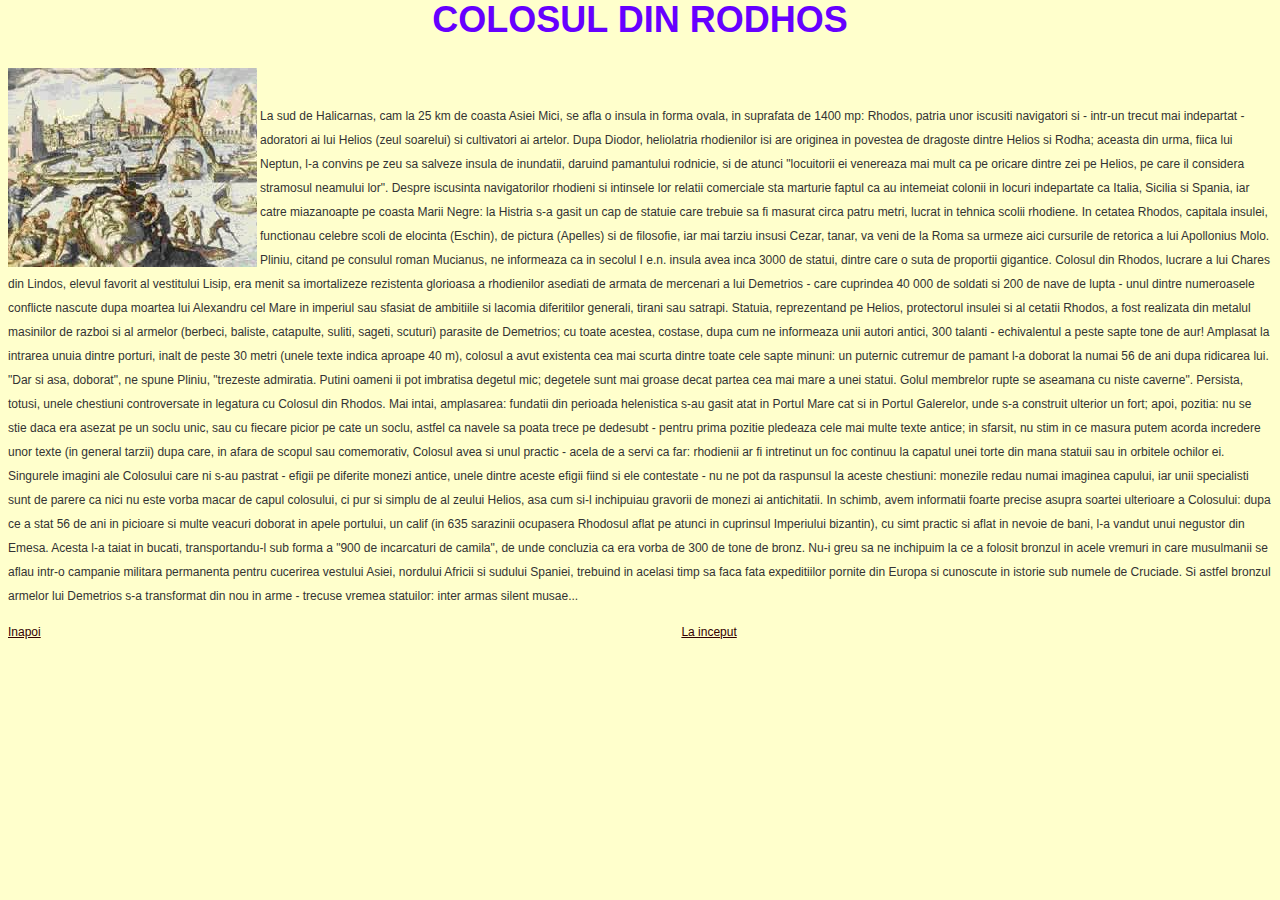
<file: Lab#3/htdocs/7.htm>
<html>
<head>
<meta http-equiv="Content-Type" content="text/html; charset=iso-8859-1">
<title>Static Site</title>
<link href="stiluri.css" rel="stylesheet" type="text/css">
<style type="text/css">
<!--
.style1 {
	font-size: 36px;
	font-weight: bold;
	color: #6600FF;
}
.style2 {color: #FFFFCC}
-->
</style>
</head>

<body>
<p align="center" class="style1"> COLOSUL DIN RODHOS </p>
<p align="center" class="style1"><strong>
</strong></p>
<p align="center"><strong> &nbsp;</strong><img src="desen/7.JPG" width="249" height="199" align="left"></p>
<p align="left">La sud de Halicarnas, cam la 25 km de coasta Asiei Mici, se afla o insula in forma ovala, in suprafata de 1400 mp: Rhodos, patria unor iscusiti navigatori si - intr-un trecut mai indepartat - adoratori ai lui Helios (zeul soarelui) si cultivatori ai artelor. Dupa Diodor, heliolatria rhodienilor isi are originea in povestea de dragoste dintre Helios si Rodha; aceasta din urma, fiica lui Neptun, l-a convins pe zeu sa salveze insula de inundatii, daruind pamantului rodnicie, si de atunci &quot;locuitorii ei venereaza mai mult ca pe oricare dintre zei pe Helios, pe care il considera stramosul neamului lor&quot;. Despre iscusinta navigatorilor rhodieni si intinsele lor relatii comerciale sta marturie faptul ca au intemeiat colonii in locuri indepartate ca Italia, Sicilia si Spania, iar catre miazanoapte pe coasta Marii Negre: la Histria s-a gasit un cap de statuie care trebuie sa fi masurat circa patru metri, lucrat in tehnica scolii rhodiene. In cetatea Rhodos, capitala insulei, functionau celebre scoli de elocinta (Eschin), de pictura (Apelles) si de filosofie, iar mai tarziu insusi Cezar, tanar, va veni de la Roma sa urmeze aici cursurile de retorica a lui Apollonius Molo. Pliniu, citand pe consulul roman Mucianus, ne informeaza ca in secolul I e.n. insula avea inca 3000 de statui, dintre care o suta de proportii gigantice. Colosul din Rhodos, lucrare a lui Chares din Lindos, elevul favorit al vestitului Lisip, era menit sa imortalizeze rezistenta glorioasa a rhodienilor asediati de armata de mercenari a lui Demetrios - care cuprindea 40 000 de soldati si 200 de nave de lupta - unul dintre numeroasele conflicte nascute dupa moartea lui Alexandru cel Mare in imperiul sau sfasiat de ambitiile si lacomia diferitilor generali, tirani sau satrapi. Statuia, reprezentand pe Helios, protectorul insulei si al cetatii Rhodos, a fost realizata din metalul masinilor de razboi si al armelor (berbeci, baliste, catapulte, suliti, sageti, scuturi) parasite de Demetrios; cu toate acestea, costase, dupa cum ne informeaza unii autori antici, 300 talanti - echivalentul a peste sapte tone de aur! Amplasat la intrarea unuia dintre porturi, inalt de peste 30 metri (unele texte indica aproape 40 m), colosul a avut existenta cea mai scurta dintre toate cele sapte minuni: un puternic cutremur de pamant l-a doborat la numai 56 de ani dupa ridicarea lui. &quot;Dar si asa, doborat&quot;, ne spune Pliniu, &quot;trezeste admiratia. Putini oameni ii pot imbratisa degetul mic; degetele sunt mai groase decat partea cea mai mare a unei statui. Golul membrelor rupte se aseamana cu niste caverne&quot;. Persista, totusi, unele chestiuni controversate in legatura cu Colosul din Rhodos. Mai intai, amplasarea: fundatii din perioada helenistica s-au gasit atat in Portul Mare cat si in Portul Galerelor, unde s-a construit ulterior un fort; apoi, pozitia: nu se stie daca era asezat pe un soclu unic, sau cu fiecare picior pe cate un soclu, astfel ca navele sa poata trece pe dedesubt - pentru prima pozitie pledeaza cele mai multe texte antice; in sfarsit, nu stim in ce masura putem acorda incredere unor texte (in general tarzii) dupa care, in afara de scopul sau comemorativ, Colosul avea si unul practic - acela de a servi ca far: rhodienii ar fi intretinut un foc continuu la capatul unei torte din mana statuii sau in orbitele ochilor ei. Singurele imagini ale Colosului care ni s-au pastrat - efigii pe diferite monezi antice, unele dintre aceste efigii fiind si ele contestate - nu ne pot da raspunsul la aceste chestiuni: monezile redau numai imaginea capului, iar unii specialisti sunt de parere ca nici nu este vorba macar de capul colosului, ci pur si simplu de al zeului Helios, asa cum si-l inchipuiau gravorii de monezi ai antichitatii. In schimb, avem informatii foarte precise asupra soartei ulterioare a Colosului: dupa ce a stat 56 de ani in picioare si multe veacuri doborat in apele portului, un calif (in 635 sarazinii ocupasera Rhodosul aflat pe atunci in cuprinsul Imperiului bizantin), cu simt practic si aflat in nevoie de bani, l-a vandut unui negustor din Emesa. Acesta l-a taiat in bucati, transportandu-l sub forma a &quot;900 de incarcaturi de camila&quot;, de unde concluzia ca era vorba de 300 de tone de bronz. Nu-i greu sa ne inchipuim la ce a folosit bronzul in acele vremuri in care musulmanii se aflau intr-o campanie militara permanenta pentru cucerirea vestului Asiei, nordului Africii si sudului Spaniei, trebuind in acelasi timp sa faca fata expeditiilor pornite din Europa si cunoscute in istorie sub numele de Cruciade. Si astfel bronzul armelor lui Demetrios s-a transformat din nou in arme - trecuse vremea statuilor: inter armas silent musae... </p>
<p align="left"><a href="6.htm" Target="mainFrame">Inapoi</a><span class="style2">dddddddddddddddddddddddddddddddddddddddddddddddddddddddddddddddddddddddddddddddddddddddddddddddd</span><a href="continut.htm" target="mainFrame">La inceput </a></p>
</body>
</html>
</file>
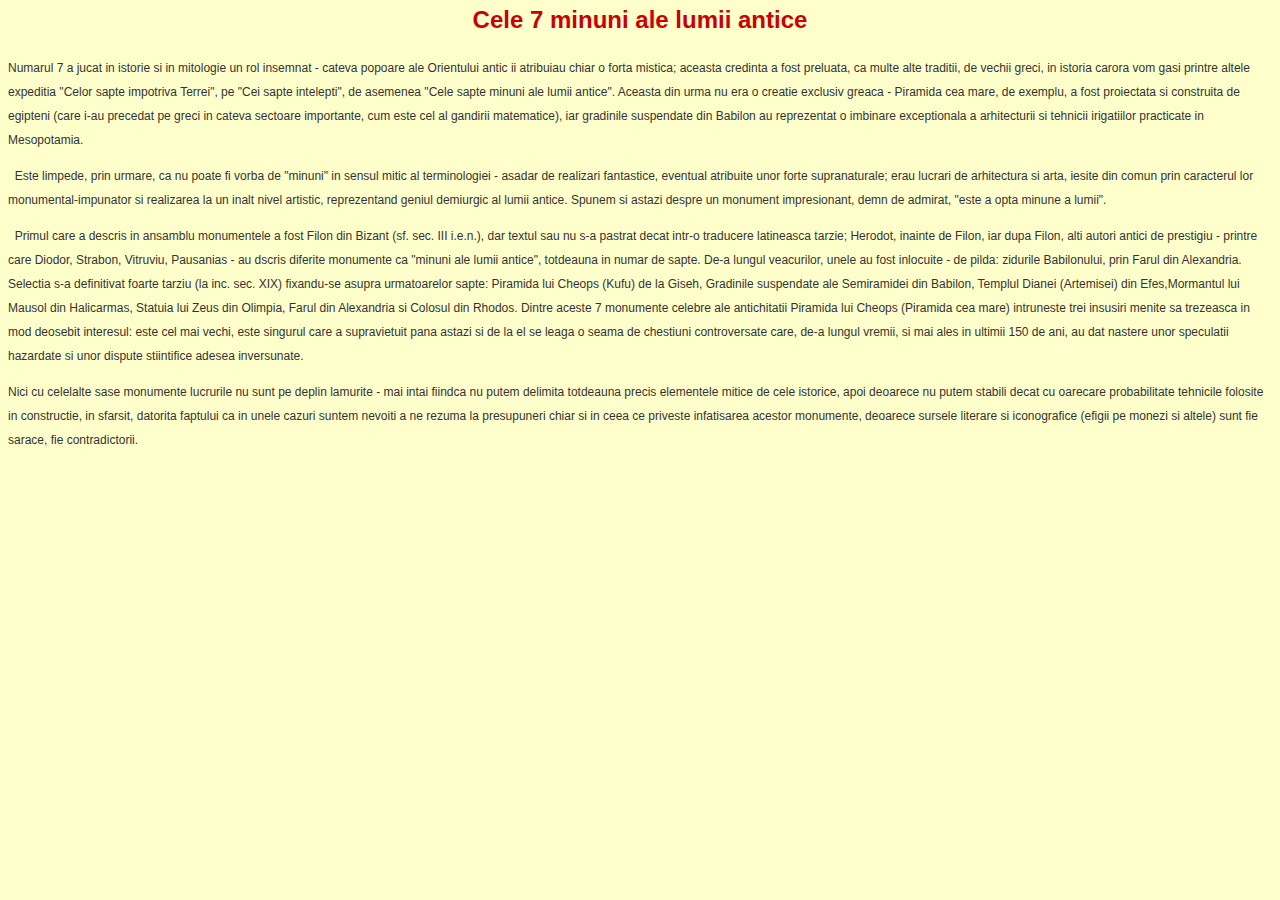
<file: Lab#3/htdocs/continut.htm>
<html>
<head>
<meta http-equiv="Content-Type" content="text/html; charset=iso-8859-1">
<title>Static Site</title>
<link href="stiluri.css" rel="stylesheet" type="text/css">
<style type="text/css">
<!--
.style1 {
	color: #CC0000;
	font-weight: bold;
	font-size: 24px;
}
.style2 {	font-size: 24px;
	font-weight: bold;
}
-->
</style>
</head>

<body>
<p align="center" class="style1"> Cele 7 minuni ale lumii antice </p>
<p> Numarul 7 a jucat in istorie si in mitologie un rol insemnat - cateva popoare ale Orientului antic ii atribuiau chiar o forta mistica; aceasta credinta a fost preluata,
 ca multe alte traditii, de vechii greci, in istoria carora vom gasi printre altele expeditia &quot;Celor sapte impotriva Terrei&quot;, pe &quot;Cei sapte intelepti&quot;, 
 de asemenea &quot;Cele sapte minuni ale lumii antice&quot;. Aceasta din urma nu era o creatie exclusiv greaca - Piramida cea mare, de exemplu, a fost proiectata si construita 
 de egipteni (care i-au precedat pe greci in cateva sectoare importante, cum este cel al gandirii matematice), iar gradinile suspendate din Babilon au reprezentat o imbinare 
 exceptionala a arhitecturii si tehnicii irigatiilor practicate in Mesopotamia. </p>
<p>&nbsp; Este limpede, prin urmare, ca nu poate fi vorba de &quot;minuni&quot; in sensul mitic al terminologiei - asadar de realizari fantastice, eventual atribuite unor 
forte supranaturale; erau lucrari de arhitectura si arta, iesite din comun prin caracterul lor monumental-impunator si realizarea la un inalt nivel artistic, reprezentand 
geniul demiurgic al lumii antice. Spunem si astazi despre un monument impresionant, demn de admirat, &quot;este a opta minune a lumii&quot;.
<p> &nbsp; Primul care a descris in ansamblu monumentele a fost Filon din Bizant (sf. sec. III i.e.n.), dar textul sau nu s-a pastrat decat intr-o traducere latineasca tarzie; 
Herodot, inainte de Filon, iar dupa Filon, alti autori antici de prestigiu - printre care Diodor, Strabon, Vitruviu, Pausanias - au dscris diferite monumente ca &quot;minuni ale 
lumii antice&quot;, totdeauna in numar de sapte. De-a lungul veacurilor, unele au fost inlocuite - de pilda: zidurile Babilonului, prin Farul din Alexandria. Selectia s-a definitivat foarte tarziu (la inc. sec. XIX) 
fixandu-se asupra urmatoarelor sapte: Piramida lui Cheops (Kufu) de la Giseh,
 Gradinile suspendate ale Semiramidei din Babilon,
 Templul Dianei (Artemisei) din Efes,Mormantul lui Mausol din Halicarmas, Statuia lui Zeus din Olimpia, Farul din Alexandria si Colosul din Rhodos. 
 Dintre aceste 7 monumente celebre ale antichitatii Piramida lui Cheops (Piramida cea mare) intruneste trei insusiri menite sa trezeasca in mod deosebit 
 interesul: este cel mai vechi, este singurul care a supravietuit pana astazi si de la el se leaga o seama de chestiuni controversate care, de-a lungul vremii, si mai ales in ultimii 150 de ani, au dat nastere unor speculatii hazardate 
 si unor dispute stiintifice adesea inversunate. 
 </p>
Nici cu celelalte sase monumente lucrurile nu sunt pe deplin lamurite - mai intai fiindca nu putem delimita totdeauna precis elementele mitice de cele istorice, apoi deoarece nu putem stabili decat cu oarecare probabilitate 
tehnicile folosite in constructie, in sfarsit, datorita faptului ca in unele cazuri suntem nevoiti a ne rezuma la presupuneri chiar si in ceea ce priveste infatisarea acestor monumente, deoarece sursele literare si iconografice 
(efigii pe monezi si altele) sunt fie sarace, fie contradictorii.
</body>
</html>
</file>
<file: Lab#3/htdocs/stiluri.css>
body {
	background-color: #FFFFCC;
	font-family: Arial, Helvetica, sans-serif;
	font-size: 12px;
	line-height: 24px;
	color: #333333;
}

td, th {
	font-family: Arial, Helvetica, sans-serif;
	font-size: 12px;
	line-height: 24px;
	color: #330000;
}

a {
	color: #330000;
}

form {
	background-color: #CCCC99;
}

.title {
	font-family: Georgia, "Times New Roman", Times, serif;
	font-size: 18px;
	line-height: 30px;
  background-color: #990000; color: #FFFF66;
}

.subtitle {
	font-family: Georgia, "Times New Roman", Times, serif;
	font-size: 16px;
	line-height: 20px;
	font-weight: bold;
  color: #660000; font-style: oblique;
}

.header {
	font-family: Georgia, "Times New Roman", Times, serif;
	font-size: 24px;
	background-color: #990000;
  color: #FFFF66;
}

.nav {
	font-family: Georgia, "Times New Roman", Times, serif;
	font-size: 12px;
	font-weight: bold;
	background-color: #CCCC66;
}

.navLink {
	font-family: Arial, Helvetica, sans-serif;
	font-size: 14px;
	font-weight: bold;
	background-color: #DEDECA;
}
a:hover {
	color: #DEDECA;
	background-color: #330000;
}

.sidebar {
	font-family: Georgia, "Times New Roman", Times, serif;
	font-size: 12px;
	line-height: 18px;
	padding: 3px;
	background-color: #FFFF99;
}

.sidebarHeader {
	font-family: Georgia, "Times New Roman", Times, serif;
	font-size: 14px;
	line-height: 18px;
	color: #FFFF99;
	background-color: #999933;
 font-weight: bold;
}

.sidebarFooter {
	font-family: Georgia, "Times New Roman", Times, serif;
	font-size: 12px;
	line-height: 18px;
	background-color: #FFFF99;
 color: #990000;
}

.footer {
  font-family: Georgia, "Times New Roman", Times, serif;
	font-size: 12px;
	font-weight: bold;
	line-height: 22px;
	color: #333333;
	background-color: #FFFF99;
}

.legal {
	font-family: Georgia, "Times New Roman", Times, serif;
	font-size: 12pt;
	color: #333333;
}

.box1 {
	border-width: 2px;
	border-color: #CCCCCC #333333 #333333 #CCCCCC;
  border-style: dotted;
	}

.promo {
	font-family: "Times New Roman", Times, serif;
	color: #000033;
}

.titlebar {
	font-family: "Times New Roman", Times, serif;
	font-size: 9px;
	color: #FFFFFF;
	background-color: #336699;
}

.dingbat {
	font-family: Georgia, "Times New Roman", Times, serif;
	background-color: #CCCC99;
 color: #660000; font-weight: bolder; font-size: medium;
}

input.big {
	width: 100px;
}

input.small {
	width: 50px;
}
</file>
